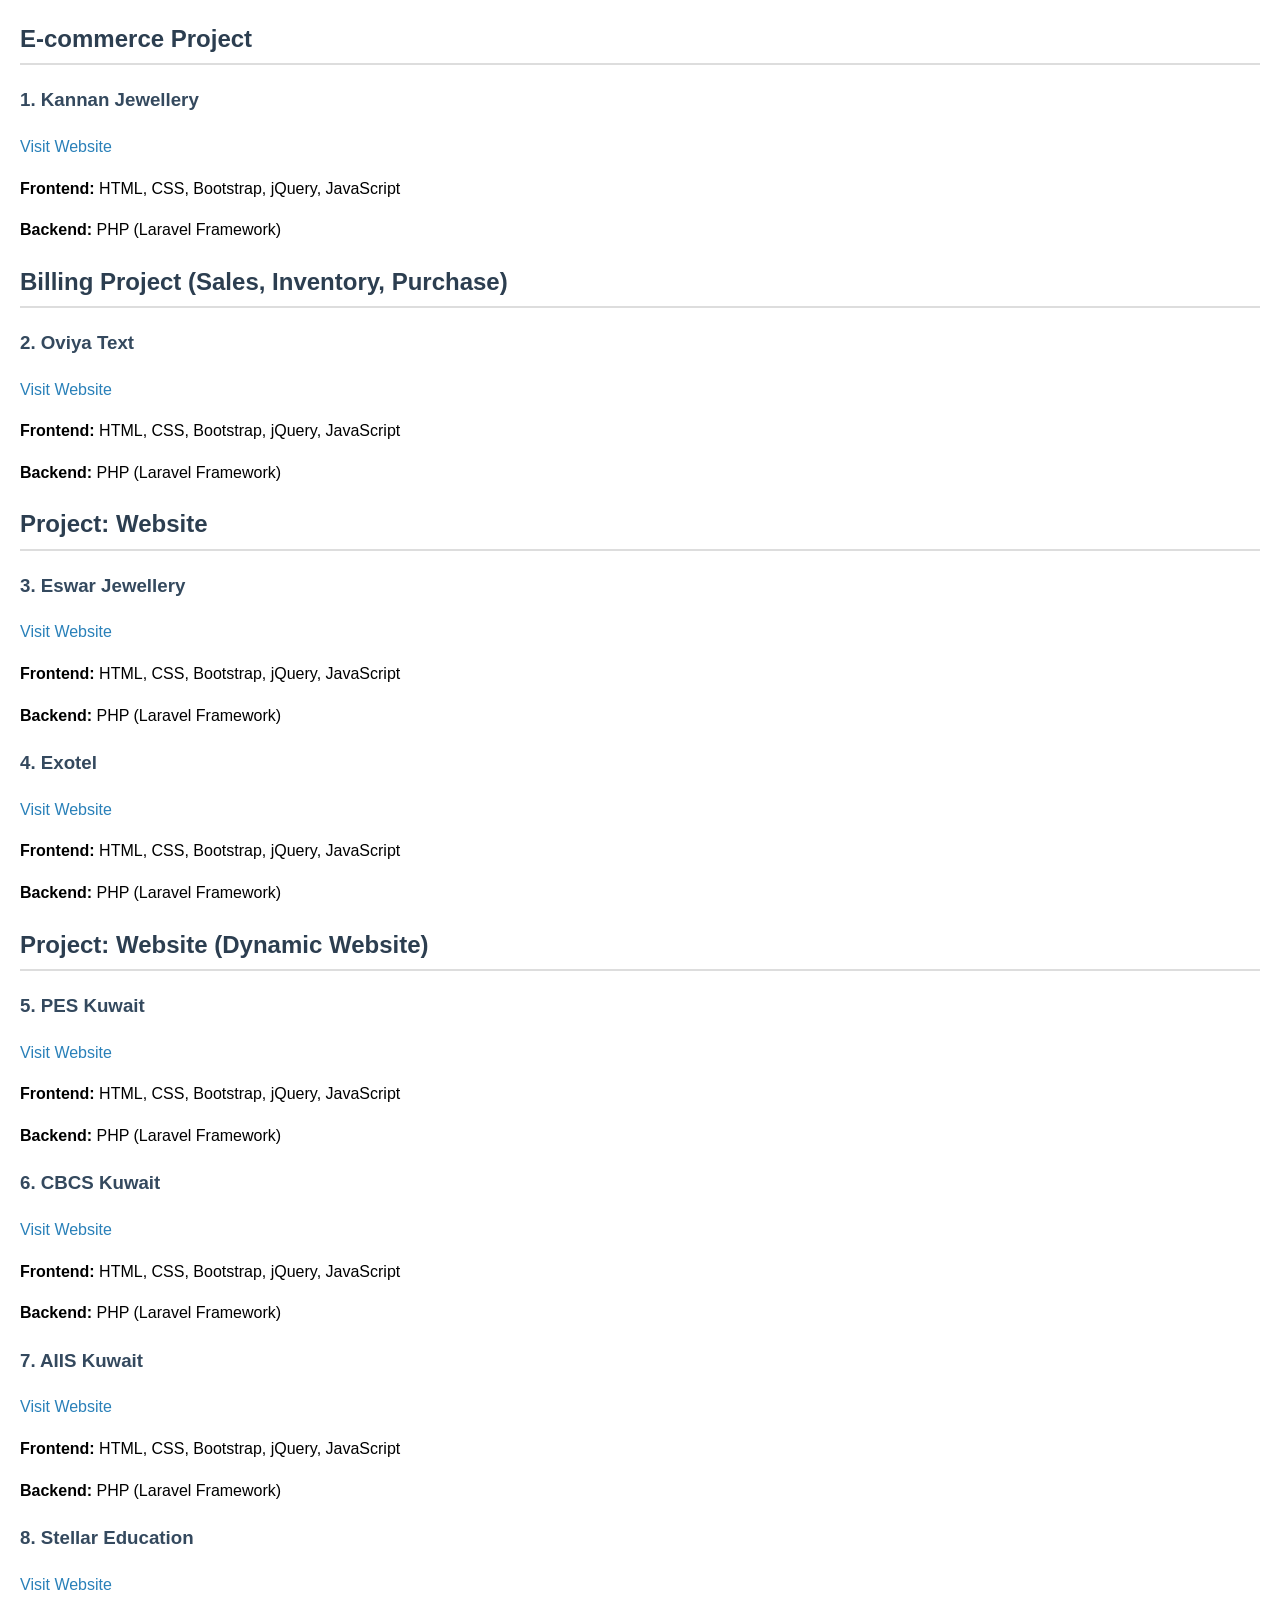
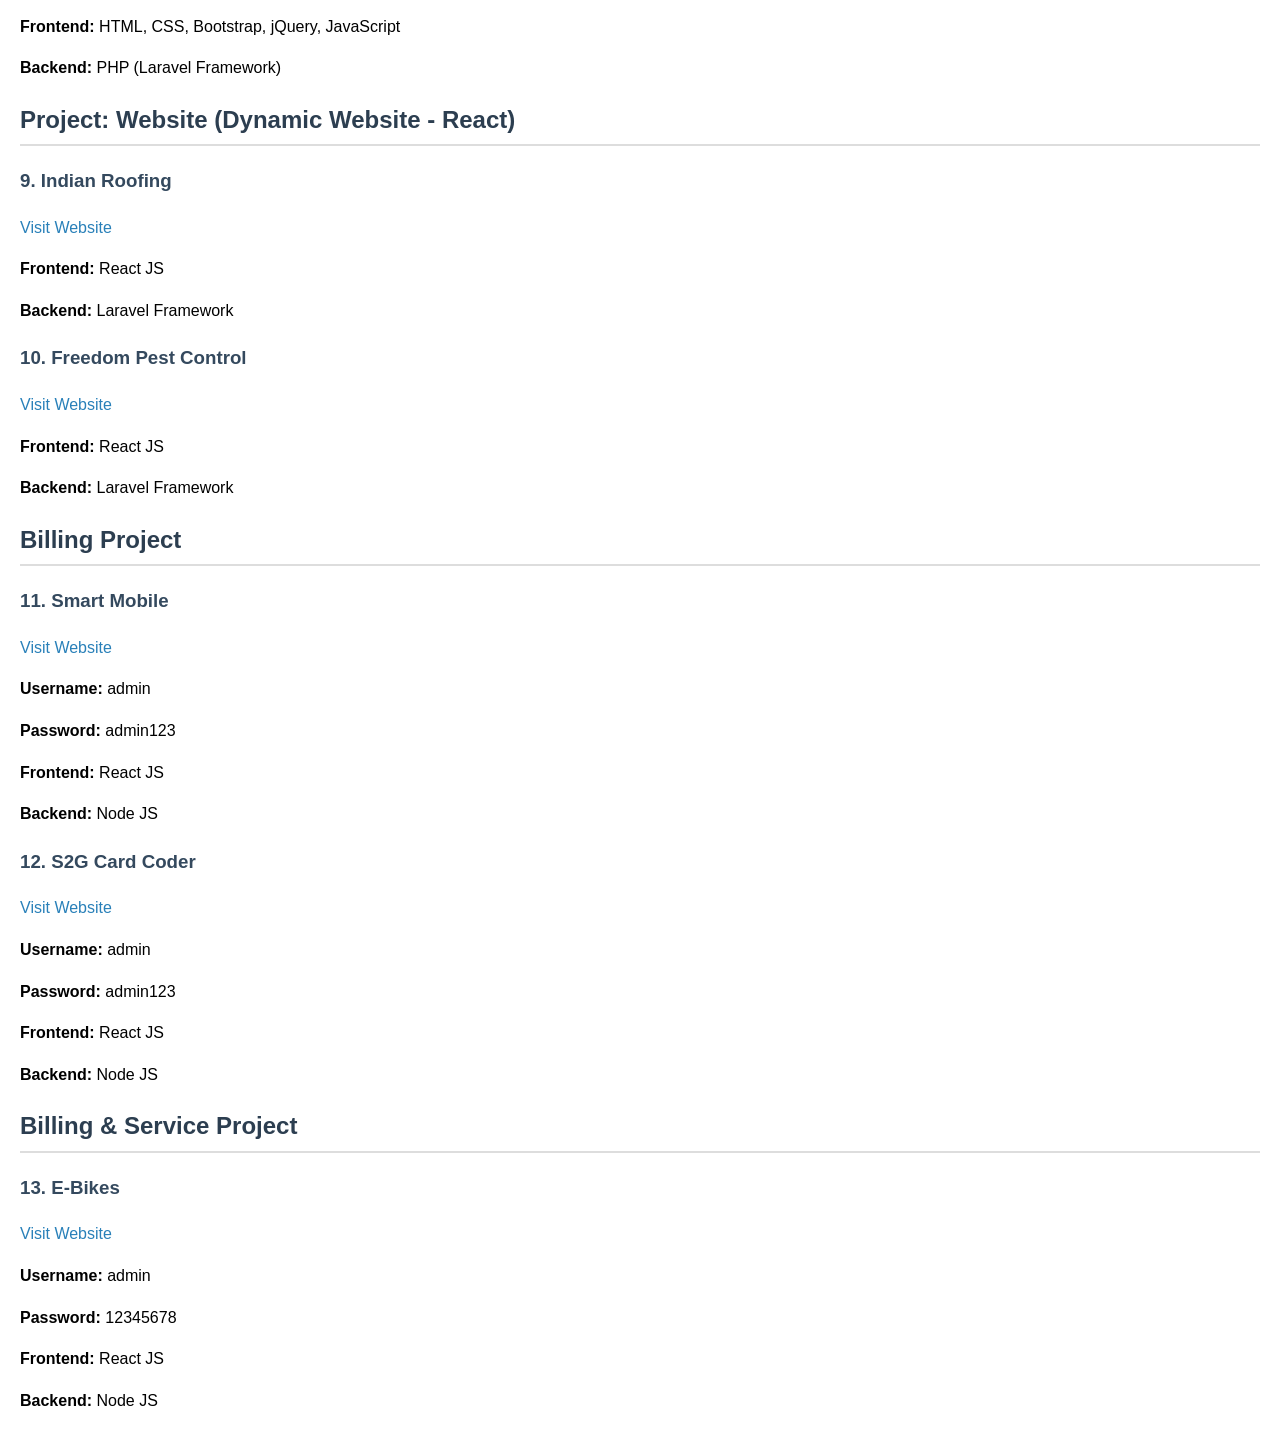
<file: project.html>
<!DOCTYPE html>
<html lang="en">
<head>
    <meta charset="UTF-8">
    <meta name="viewport" content="width=device-width, initial-scale=1.0">
    <title>Projects</title>
    <style>
        body {
            font-family: Arial, sans-serif;
            line-height: 1.6;
            margin: 20px;
        }
        h2 {
            color: #2c3e50;
            border-bottom: 2px solid #ddd;
            padding-bottom: 5px;
        }
        h3 {
            color: #34495e;
        }
        a {
            color: #2980b9;
            text-decoration: none;
        }
        a:hover {
            text-decoration: underline;
        }
        .project {
            margin-bottom: 20px;
        }
    </style>
</head>
<body>

<h2>E-commerce Project</h2>

<div class="project">
    <h3>1. Kannan Jewellery</h3>
    <a href="https://kannanjewellery.in/" target="_blank">Visit Website</a>
    <p><strong>Frontend:</strong> HTML, CSS, Bootstrap, jQuery, JavaScript</p>
    <p><strong>Backend:</strong> PHP (Laravel Framework)</p>
</div>

<h2>Billing Project (Sales, Inventory, Purchase)</h2>

<div class="project">
    <h3>2. Oviya Text</h3>
    <a href="https://oviya-tex.fmsbilling.in.net/public/login" target="_blank">Visit Website</a>
    <p><strong>Frontend:</strong> HTML, CSS, Bootstrap, jQuery, JavaScript</p>
    <p><strong>Backend:</strong> PHP (Laravel Framework)</p>
</div>

<h2>Project: Website</h2>

<div class="project">
    <h3>3. Eswar Jewellery</h3>
    <a href="https://eswarjewellers.com/" target="_blank">Visit Website</a>
    <p><strong>Frontend:</strong> HTML, CSS, Bootstrap, jQuery, JavaScript</p>
    <p><strong>Backend:</strong> PHP (Laravel Framework)</p>
</div>

<div class="project">
    <h3>4. Exotel</h3>
    <a href="https://exotel.com/" target="_blank">Visit Website</a>
    <p><strong>Frontend:</strong> HTML, CSS, Bootstrap, jQuery, JavaScript</p>
    <p><strong>Backend:</strong> PHP (Laravel Framework)</p>
</div>

<h2>Project: Website (Dynamic Website)</h2>

<div class="project">
    <h3>5. PES Kuwait</h3>
    <a href="https://www.peskuwait.com/" target="_blank">Visit Website</a>
    <p><strong>Frontend:</strong> HTML, CSS, Bootstrap, jQuery, JavaScript</p>
    <p><strong>Backend:</strong> PHP (Laravel Framework)</p>
</div>

<div class="project">
    <h3>6. CBCS Kuwait</h3>
    <a href="https://www.cbskuwait.com/" target="_blank">Visit Website</a>
    <p><strong>Frontend:</strong> HTML, CSS, Bootstrap, jQuery, JavaScript</p>
    <p><strong>Backend:</strong> PHP (Laravel Framework)</p>
</div>

<div class="project">
    <h3>7. AIIS Kuwait</h3>
    <a href="https://www.aiiskwt.com/" target="_blank">Visit Website</a>
    <p><strong>Frontend:</strong> HTML, CSS, Bootstrap, jQuery, JavaScript</p>
    <p><strong>Backend:</strong> PHP (Laravel Framework)</p>
</div>

<div class="project">
    <h3>8. Stellar Education</h3>
    <a href="https://stellareducation.com/" target="_blank">Visit Website</a>
    <p><strong>Frontend:</strong> HTML, CSS, Bootstrap, jQuery, JavaScript</p>
    <p><strong>Backend:</strong> PHP (Laravel Framework)</p>
</div>

<h2>Project: Website (Dynamic Website - React)</h2>

<div class="project">
    <h3>9. Indian Roofing</h3>
    <a href="https://indianroofings.com/" target="_blank">Visit Website</a>
    <p><strong>Frontend:</strong> React JS</p>
    <p><strong>Backend:</strong> Laravel Framework</p>
</div>

<div class="project">
    <h3>10. Freedom Pest Control</h3>
    <a href="https://freedompestcontrol.in/" target="_blank">Visit Website</a>
    <p><strong>Frontend:</strong> React JS</p>
    <p><strong>Backend:</strong> Laravel Framework</p>
</div>

<h2>Billing Project</h2>

<div class="project">
    <h3>11. Smart Mobile</h3>
    <a href="https://smartmobiles-reactjs.idxfpm.easypanel.host/" target="_blank">Visit Website</a>
    <p><strong>Username:</strong> admin</p>
    <p><strong>Password:</strong> admin123</p>
    <p><strong>Frontend:</strong> React JS</p>
    <p><strong>Backend:</strong> Node JS</p>
</div>

<div class="project">
    <h3>12. S2G Card Coder</h3>
    <a href="https://s2cardecode-reactjs.idxfpm.easypanel.host/" target="_blank">Visit Website</a>
    <p><strong>Username:</strong> admin</p>
    <p><strong>Password:</strong> admin123</p>
    <p><strong>Frontend:</strong> React JS</p>
    <p><strong>Backend:</strong> Node JS</p>
</div>

<h2>Billing & Service Project</h2>

<div class="project">
    <h3>13. E-Bikes</h3>
    <a href="https://srikrenterprisesadmin.clavistech.in/login" target="_blank">Visit Website</a>
    <p><strong>Username:</strong> admin</p>
    <p><strong>Password:</strong> 12345678</p>
    <p><strong>Frontend:</strong> React JS</p>
    <p><strong>Backend:</strong> Node JS</p>
</div>

</body>
</html>
</file>
